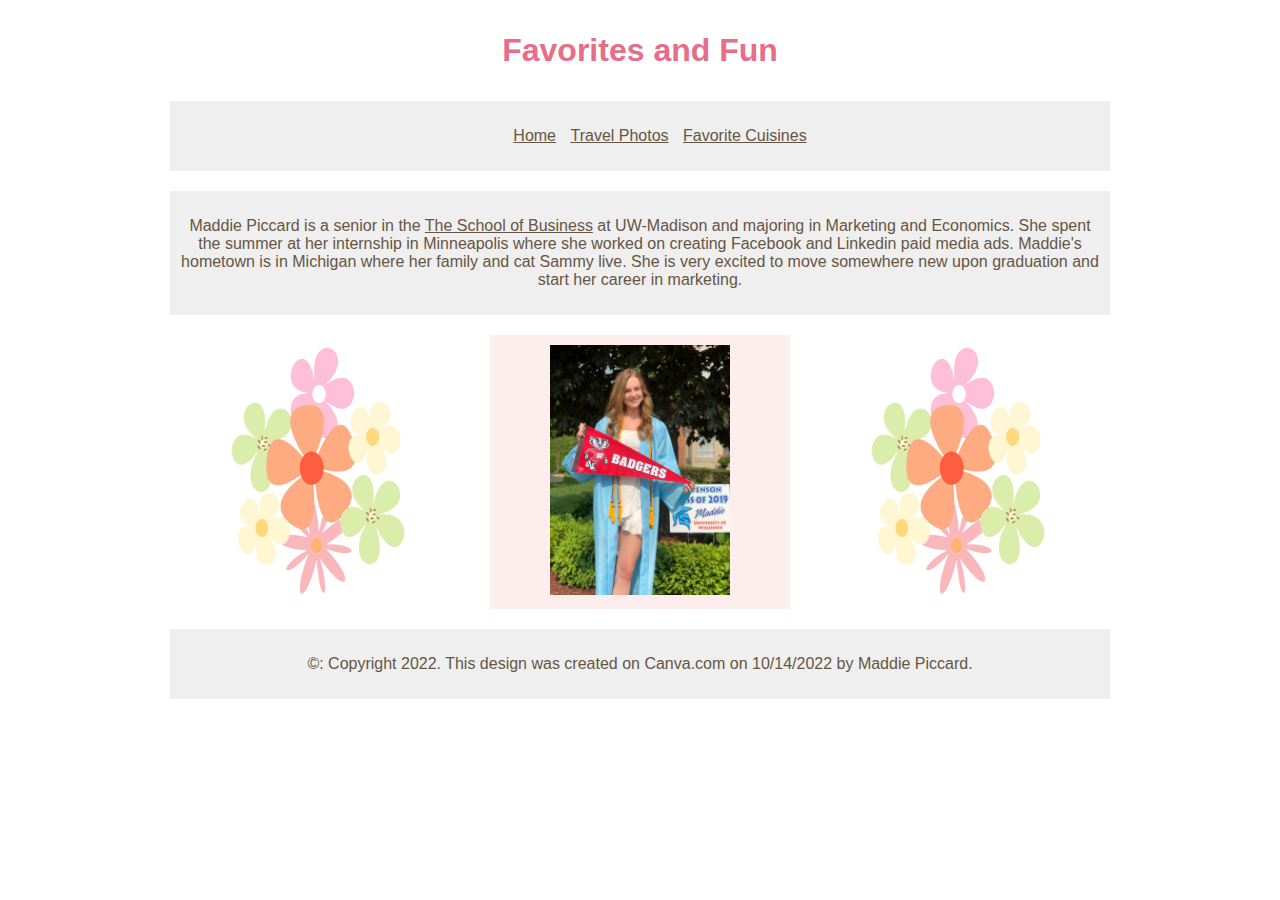
<file: index.html>
<!DOCTYPE html>
<html lang="en">
<meta charset="UTF-8">
<head> 
<title>Page Title</title>
<link rel="stylesheet" text="text/css" href="stylesheet.css"> 

	<!--- Information you don't want to display to users --> 

</head>

	<body>
            <header> 
            <h1> <p style="color: #E76D89;"> Favorites and Fun </p></h1> 

    <nav> 
        <ul>
            <li><a href="index.html">Home</a></li> 
            <li><a href="photos.html">Travel Photos</a></li> 
            <li><a href="cuisines.html">Favorite Cuisines</a></li> 
        </ul>  
    </nav>
    
</header> 
<section> 
        <main> 
        <p> Maddie Piccard is a senior in the <a href="https://business.wisc.edu/">The School of Business</a> at UW-Madison and majoring in Marketing and Economics. She spent the summer at her internship in Minneapolis where she worked on creating Facebook and Linkedin paid media ads. Maddie's hometown is in Michigan where her family and cat Sammy live. She is very excited to move somewhere new upon graduation and start her career in marketing.</p> 
        </main>

        <article class="mart5"> 
       <img src="flowers.jpg" alt="Flowers" width="180" height="250"> 
        </article>

        <article class="mart"> 
        <img src="websiteimage.jpg" alt="Maddie's photo" width="180" height="250"> 
        </article>

        <article class="mart5">  
		<img src="flowers.jpg" alt="Flowers" width="180" height="250"> 
        </article> 


    </section> 

    <footer> 
            <p>&copy: Copyright 2022. This design was created on Canva.com on 10/14/2022 by Maddie Piccard.</p> 
    </footer> 
	</body>

</html>
</file>
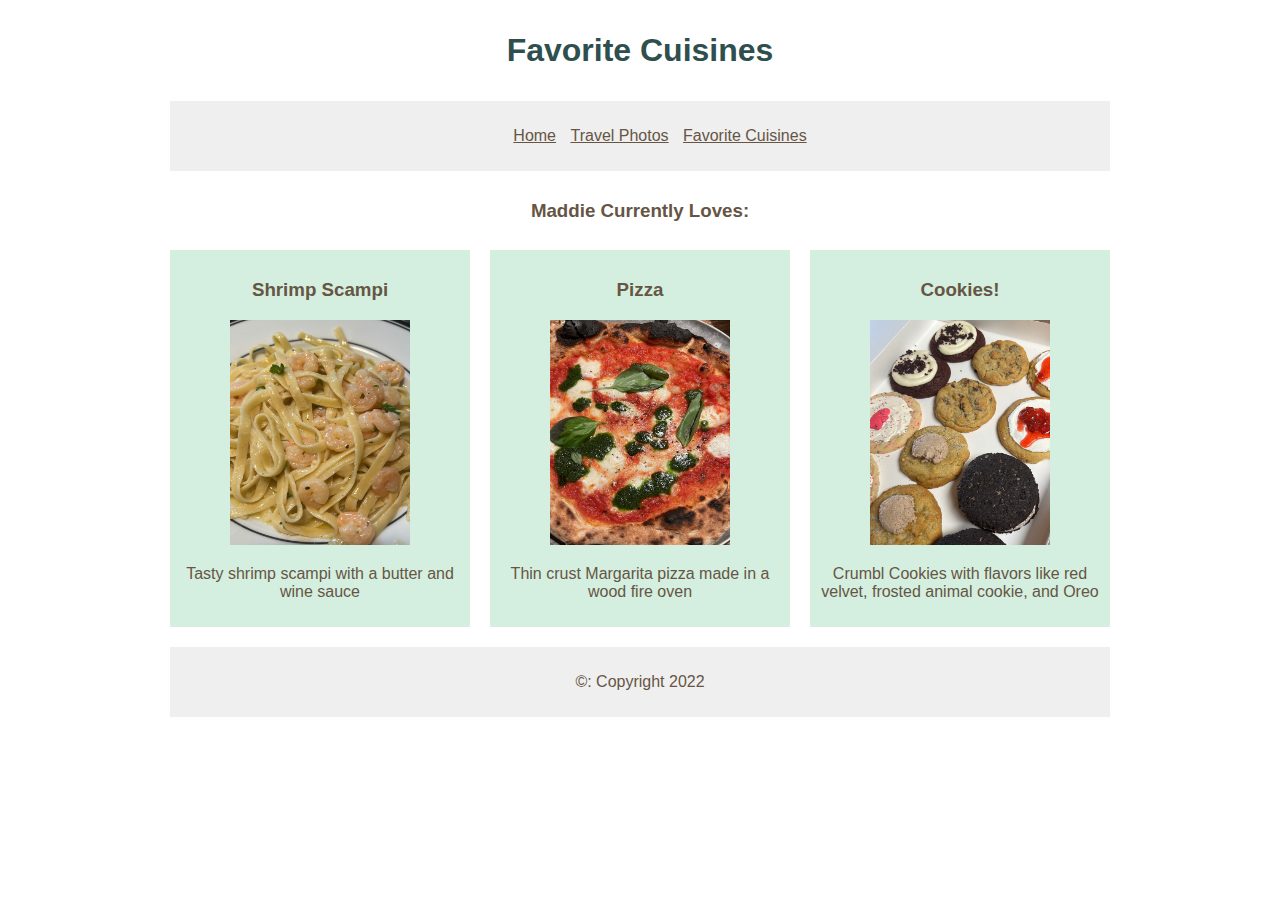
<file: cuisines.html>
<!DOCTYPE html>
<html lang="en">
<meta charset="UTF-8">
<head> 
<title>Page Title</title>
<link rel="stylesheet" text="text/css" href="stylesheet.css"> 

	<!--- Information you don't want to display to users --> 

</head>

	<body>
		<header> 
				<h1> <p style="color: darkslategrey;">Favorite Cuisines </p></h1> 

		<nav> 
	 	<ul>
            <li><a href="index.html">Home</a></li> 
            <li><a href="photos.html">Travel Photos</a></li> 
            <li><a href="cuisines.html">Favorite Cuisines</a></li> 
        </ul>  
   		</nav>
   		</header> 	
   		<section> 
   			
   				<h3> Maddie Currently Loves: </h3> 
   		
   			
<article class="mart4"> 			
    <h3> <b>Shrimp Scampi</b></p> </h3> 

        <img src="shrimpscampi.jpg" alt="Scampi photo" width="180" height="225"> 

		<p> Tasty shrimp scampi with a butter and wine sauce </p> 
</article> 

<article class="mart4"> 
   <h3> <p> <b>Pizza</b></p> </h3> 

        <img src="pizza.jpg" alt="Pizza photo" width="180" height="225"> 

		<p> Thin crust Margarita pizza made in a wood fire oven</p> 
</article>  

<article class="mart4"> 
	<h3> <b>Cookies!</b></p> </h3> 

        <img src="cookies.jpg" alt="Cookies photo" width="180" height="225"> 

		<p> Crumbl Cookies with flavors like red velvet, frosted animal cookie, and Oreo</p> 	
</article>  
	</section> 
	<footer> 
            <p>&copy: Copyright 2022</p> 
    </footer> 
	</body>

</html>
</file>
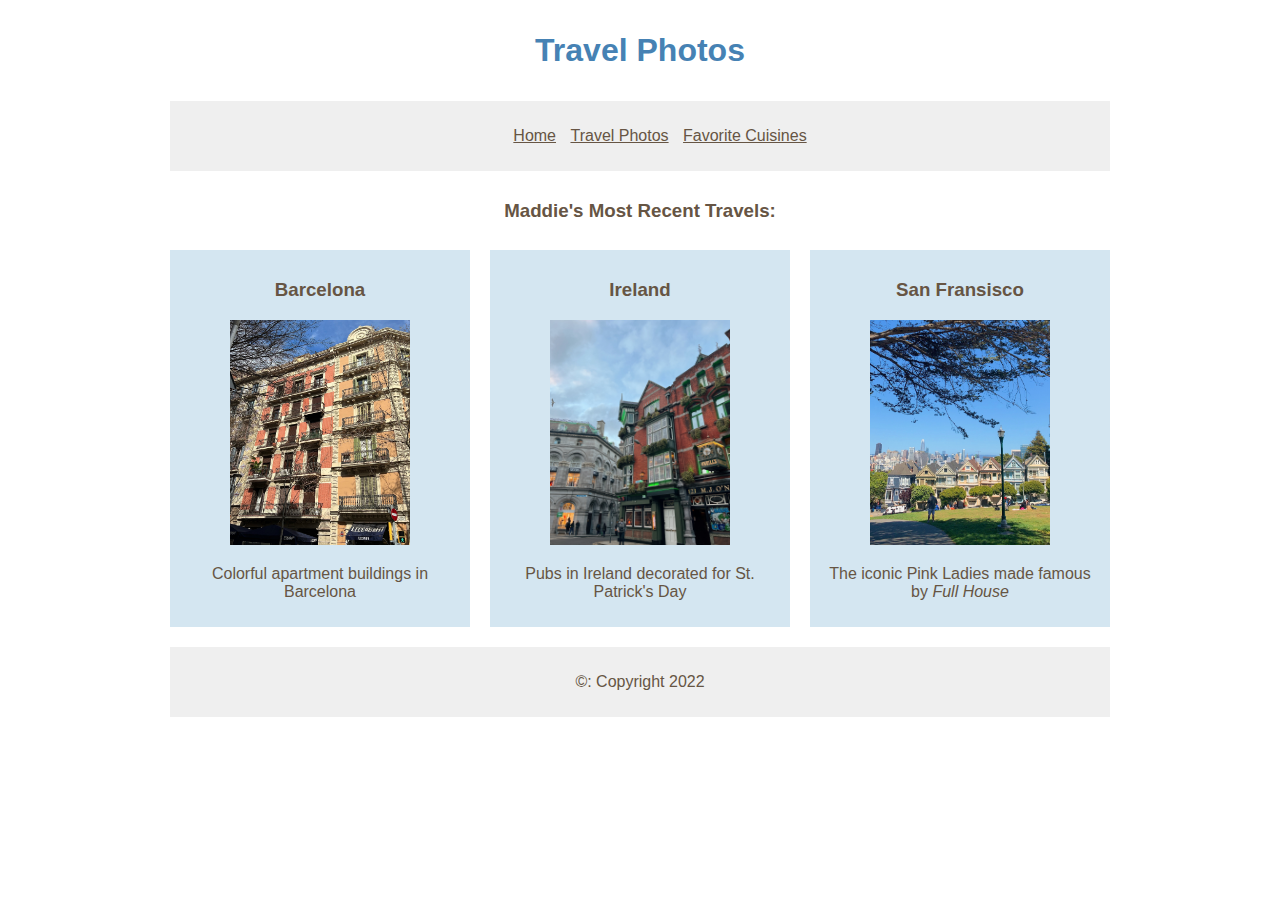
<file: photos.html>
<!DOCTYPE html>
<html lang="en">
<meta charset="UTF-8">
<head> 
<title>Page Title</title>
<link rel="stylesheet" text="text/css" href="stylesheet.css"> 

	<!--- Information you don't want to display to users --> 

</head>

	<body>
		<header> 

		<h1> <p style="color: steelblue;"> Travel Photos </p></h1>
	<nav> 

	 	<ul>
            <li><a href="index.html">Home</a></li> 
            <li><a href="photos.html">Travel Photos</a></li> 
            <li><a href="cuisines.html">Favorite Cuisines</a></li> 
        	</ul>  
    </nav>  

		</header> 
		<section> 
		<h3> Maddie's Most Recent Travels: </h3> 
			
 
 <article class="mart2"> 			
   <h3> <b>Barcelona</b></p> </h3> 

        <img src="barc.jpg" alt="Barcelona photo" width="180" height="225"> 

		<p> Colorful apartment buildings in Barcelona </p> 
</article>	

<article class="mart2"> 
   <h3> <b>Ireland</b></p> </h3> 

        <img src="ireland.jpg" alt="Ireland photo" width="180" height="225"> 

		<p> Pubs in Ireland decorated for St. Patrick's Day</p> 
</article> 

<article class="mart2"> 
	<h3> <b>San Fransisco</b></p> </h3> 

        <img src="sanfran.jpg" alt="San Fran photo" width="180" height="225"> 

		<p> The iconic Pink Ladies made famous by <i> Full House </i> </p> 	
</article> 

	</section> 
	<footer> 
            <p>&copy: Copyright 2022</p> 
    </footer> 
	</body>

</html>
</file>
<file: stylesheet.css>
* { 
	font-family: Arial, Helvetica, "sans-serif"; 
	color:  #665544;
	text-align: center; 
 }
body { 
	width:  960px; 
	margin: 0 auto; 
	background-color: #FFFFFF;
 }
 nav { 
 	background-color: #efefef;
 	padding:  10px;
 	margin:  10px;} 

  li { 
  	display: inline; 
  	padding: 5px;
  	 }

  	 section {
  	 		overflow:  auto;
  	 		height:  100%;
  	 }

  	 main {
  	 	background-color: #efefef;
  	 	padding:  10px;
 		margin:  10px;
  	 }

article {
		background-color: #efefef;
  	 	padding:  10px;
 		margin:  10px; 
 		width:  280px;
 		float:  left; }
.mart { 
background-color: #FDEDEC; }

.mart2 { 
background-color: #D4E6F1; }  

.mart4 { 
background-color: #D4EFDF; } 

.mart5 { 
 background-color: #ffffff }


footer {
	background-color: #efefef;
  	padding:  10px;
 	margin:  10px; 
}
</file>
